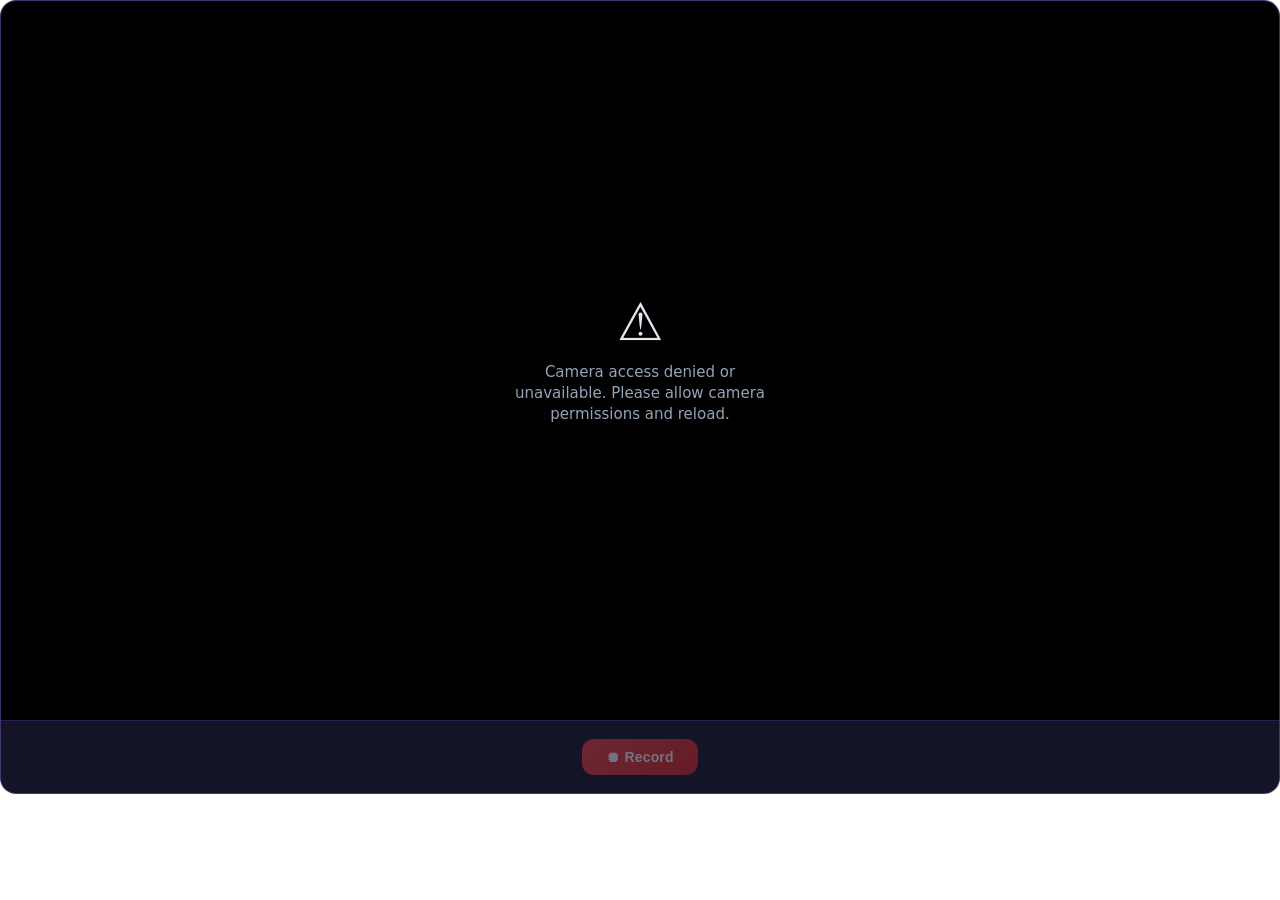
<file: components/live_recorder/frontend/index.html>
<!DOCTYPE html>
<html>

<head>
  <meta charset="UTF-8" />
  <style>
    :root {
      --bg-primary: #0a0a1a;
      --bg-glass: rgba(15, 15, 35, 0.85);
      --border-color: rgba(124, 58, 237, 0.25);
      --accent: #7c3aed;
      --accent-glow: rgba(124, 58, 237, 0.3);
      --text-primary: #e2e8f0;
      --text-muted: #94a3b8;
      --danger: #ef4444;
      --success: #22c55e;
      --radius: 16px;
    }

    * {
      margin: 0;
      padding: 0;
      box-sizing: border-box;
    }

    body {
      font-family: 'Inter', 'Segoe UI', system-ui, -apple-system, sans-serif;
      background: transparent;
      color: var(--text-primary);
      overflow: hidden;
    }

    .recorder-container {
      position: relative;
      width: 100%;
      border-radius: var(--radius);
      overflow: hidden;
      background: var(--bg-glass);
      backdrop-filter: blur(20px);
      border: 1px solid var(--border-color);
    }

    /* ── Video viewport ─────────────────────────── */
    .video-viewport {
      position: relative;
      width: 100%;
      aspect-ratio: 16 / 9;
      background: #000;
      border-radius: var(--radius) var(--radius) 0 0;
      overflow: hidden;
    }

    .video-viewport video {
      width: 100%;
      height: 100%;
      object-fit: cover;
      transform: scaleX(-1);
      /* mirror for natural feel */
    }

    .video-viewport video#playback {
      transform: scaleX(-1);
      /* keep mirrored for playback too */
    }

    /* ── States overlay ─────────────────────────── */
    .state-overlay {
      position: absolute;
      inset: 0;
      display: flex;
      flex-direction: column;
      align-items: center;
      justify-content: center;
      gap: 14px;
      background: rgba(0, 0, 0, 0.65);
      z-index: 5;
      transition: opacity 0.3s;
    }

    .state-overlay.hidden {
      opacity: 0;
      pointer-events: none;
    }

    .state-icon {
      font-size: 52px;
      line-height: 1;
      animation: pulse-slow 2.5s ease-in-out infinite;
    }

    .state-text {
      font-size: 15px;
      color: var(--text-muted);
      text-align: center;
      max-width: 280px;
      line-height: 1.4;
    }

    /* ── Recording indicator ────────────────────── */
    .rec-badge {
      position: absolute;
      top: 16px;
      left: 16px;
      display: flex;
      align-items: center;
      gap: 8px;
      background: rgba(0, 0, 0, 0.6);
      backdrop-filter: blur(8px);
      padding: 6px 14px;
      border-radius: 20px;
      font-size: 13px;
      font-weight: 600;
      color: #fff;
      z-index: 10;
      opacity: 0;
      transition: opacity 0.3s;
    }

    .rec-badge.visible {
      opacity: 1;
    }

    .rec-dot {
      width: 10px;
      height: 10px;
      border-radius: 50%;
      background: var(--danger);
      animation: blink 1s ease-in-out infinite;
    }

    /* ── Controls bar ───────────────────────────── */
    .controls {
      display: flex;
      align-items: center;
      justify-content: center;
      gap: 12px;
      padding: 18px 20px;
      background: var(--bg-glass);
      border-top: 1px solid var(--border-color);
    }

    .btn {
      display: inline-flex;
      align-items: center;
      gap: 8px;
      padding: 10px 24px;
      border: none;
      border-radius: 12px;
      font-size: 14px;
      font-weight: 600;
      cursor: pointer;
      transition: all 0.2s ease;
      letter-spacing: 0.01em;
    }

    .btn:active {
      transform: scale(0.96);
    }

    .btn-record {
      background: linear-gradient(135deg, var(--danger), #dc2626);
      color: #fff;
      box-shadow: 0 4px 16px rgba(239, 68, 68, 0.35);
    }

    .btn-record:hover {
      box-shadow: 0 6px 24px rgba(239, 68, 68, 0.5);
    }

    .btn-stop {
      background: linear-gradient(135deg, #f59e0b, #d97706);
      color: #fff;
      box-shadow: 0 4px 16px rgba(245, 158, 11, 0.35);
    }

    .btn-stop:hover {
      box-shadow: 0 6px 24px rgba(245, 158, 11, 0.5);
    }

    .btn-retake {
      background: rgba(148, 163, 184, 0.15);
      color: var(--text-primary);
      border: 1px solid rgba(148, 163, 184, 0.25);
    }

    .btn-retake:hover {
      background: rgba(148, 163, 184, 0.25);
    }

    .btn-submit {
      background: linear-gradient(135deg, var(--accent), #6d28d9);
      color: #fff;
      box-shadow: 0 4px 16px var(--accent-glow);
    }

    .btn-submit:hover {
      box-shadow: 0 6px 24px rgba(124, 58, 237, 0.55);
    }

    .btn:disabled {
      opacity: 0.4;
      cursor: not-allowed;
      box-shadow: none;
    }

    /* ── Animations ─────────────────────────────── */
    @keyframes blink {

      0%,
      100% {
        opacity: 1;
      }

      50% {
        opacity: 0.3;
      }
    }

    @keyframes pulse-slow {

      0%,
      100% {
        transform: scale(1);
      }

      50% {
        transform: scale(1.08);
      }
    }
  </style>
</head>

<body>

  <div class="recorder-container" id="container">

    <!-- Video viewport -->
    <div class="video-viewport">
      <video id="livePreview" autoplay muted playsinline></video>
      <video id="playback" controls style="display:none"></video>

      <!-- Idle overlay -->
      <div class="state-overlay" id="idleOverlay">
        <div class="state-icon">📹</div>
        <div class="state-text">Camera loading…<br>Allow access when prompted.</div>
      </div>

      <!-- Recording badge -->
      <div class="rec-badge" id="recBadge">
        <div class="rec-dot"></div>
        <span id="recTimer">00:00</span>
      </div>
    </div>

    <!-- Controls -->
    <div class="controls" id="controlsBar">
      <button class="btn btn-record" id="btnRecord" disabled>⏺ Record</button>
      <button class="btn btn-stop" id="btnStop" style="display:none">⏹ Stop</button>
      <button class="btn btn-retake" id="btnRetake" style="display:none">↩ Retake</button>
      <button class="btn btn-submit" id="btnSubmit" style="display:none">🚀 Use This Recording</button>
    </div>
  </div>

  <script>
    // ══════════════════════════════════════════════════════════
    //  Streamlit Component Communication Layer
    // ══════════════════════════════════════════════════════════

    function sendMessageToStreamlit(type, data) {
      const msg = Object.assign({ isStreamlitMessage: true, type: type }, data);
      window.parent.postMessage(msg, "*");
    }

    function setComponentReady() {
      sendMessageToStreamlit("streamlit:componentReady", { apiVersion: 1 });
    }

    function setComponentValue(value) {
      sendMessageToStreamlit("streamlit:setComponentValue", { value: value });
    }

    function setFrameHeight(height) {
      sendMessageToStreamlit("streamlit:setFrameHeight", { height: height });
    }

    // Listen for render events from Streamlit
    window.addEventListener("message", (event) => {
      if (event.data.type === "streamlit:render") {
        // Component has been rendered / re-rendered
        onStreamlitRender(event.data);
      }
    });

    function onStreamlitRender(renderData) {
      // Update frame height on each render
      updateHeight();
    }

    function updateHeight() {
      const el = document.getElementById("container");
      if (el) {
        setFrameHeight(el.scrollHeight);
      }
    }

    // ══════════════════════════════════════════════════════════
    //  DOM refs
    // ══════════════════════════════════════════════════════════
    const livePreview = document.getElementById("livePreview");
    const playback = document.getElementById("playback");
    const idleOverlay = document.getElementById("idleOverlay");
    const recBadge = document.getElementById("recBadge");
    const recTimer = document.getElementById("recTimer");
    const btnRecord = document.getElementById("btnRecord");
    const btnStop = document.getElementById("btnStop");
    const btnRetake = document.getElementById("btnRetake");
    const btnSubmit = document.getElementById("btnSubmit");

    let stream = null;
    let recorder = null;
    let chunks = [];
    let timerInterval = null;
    let seconds = 0;
    let recordedBlob = null;

    // ══════════════════════════════════════════════════════════
    //  Camera
    // ══════════════════════════════════════════════════════════
    async function initCamera() {
      try {
        stream = await navigator.mediaDevices.getUserMedia({
          video: { width: { ideal: 1280 }, height: { ideal: 720 }, facingMode: "environment" },
          audio: false
        });
        livePreview.srcObject = stream;
        idleOverlay.classList.add("hidden");
        btnRecord.disabled = false;
        updateHeight();
      } catch (err) {
        idleOverlay.querySelector(".state-icon").textContent = "⚠️";
        idleOverlay.querySelector(".state-text").textContent =
          "Camera access denied or unavailable.\nPlease allow camera permissions and reload.";
        console.error("Camera error:", err);
        updateHeight();
      }
    }

    // ══════════════════════════════════════════════════════════
    //  Timer
    // ══════════════════════════════════════════════════════════
    function startTimer() {
      seconds = 0;
      recTimer.textContent = "00:00";
      timerInterval = setInterval(() => {
        seconds++;
        const m = String(Math.floor(seconds / 60)).padStart(2, "0");
        const s = String(seconds % 60).padStart(2, "0");
        recTimer.textContent = m + ":" + s;
      }, 1000);
    }
    function stopTimer() { clearInterval(timerInterval); }

    // ══════════════════════════════════════════════════════════
    //  Recording
    // ══════════════════════════════════════════════════════════
    btnRecord.addEventListener("click", () => {
      chunks = [];
      const mimeType = MediaRecorder.isTypeSupported("video/webm;codecs=vp9")
        ? "video/webm;codecs=vp9"
        : MediaRecorder.isTypeSupported("video/webm")
          ? "video/webm"
          : "";

      recorder = new MediaRecorder(stream, mimeType ? { mimeType } : {});
      recorder.ondataavailable = (e) => { if (e.data.size > 0) chunks.push(e.data); };
      recorder.onstop = onRecordingDone;
      recorder.start(100);

      btnRecord.style.display = "none";
      btnStop.style.display = "inline-flex";
      recBadge.classList.add("visible");
      startTimer();
    });

    btnStop.addEventListener("click", () => {
      if (recorder && recorder.state !== "inactive") recorder.stop();
      stopTimer();
      btnStop.style.display = "none";
      recBadge.classList.remove("visible");
    });

    function onRecordingDone() {
      recordedBlob = new Blob(chunks, { type: chunks[0]?.type || "video/webm" });
      const url = URL.createObjectURL(recordedBlob);

      livePreview.style.display = "none";
      playback.src = url;
      playback.style.display = "block";
      playback.style.width = "100%";
      playback.style.height = "100%";
      playback.style.objectFit = "cover";

      btnRetake.style.display = "inline-flex";
      btnSubmit.style.display = "inline-flex";
      updateHeight();
    }

    // ══════════════════════════════════════════════════════════
    //  Retake
    // ══════════════════════════════════════════════════════════
    btnRetake.addEventListener("click", () => {
      recordedBlob = null;
      playback.style.display = "none";
      playback.src = "";
      livePreview.style.display = "block";

      btnRetake.style.display = "none";
      btnSubmit.style.display = "none";
      btnRecord.style.display = "inline-flex";
      updateHeight();
    });

    // ══════════════════════════════════════════════════════════
    //  Submit
    // ══════════════════════════════════════════════════════════
    btnSubmit.addEventListener("click", async () => {
      if (!recordedBlob) return;

      btnSubmit.disabled = true;
      btnSubmit.textContent = "⏳ Sending…";
      btnRetake.disabled = true;

      try {
        const reader = new FileReader();
        reader.onloadend = () => {
          const base64 = reader.result.split(",")[1];
          setComponentValue(base64);
        };
        reader.readAsDataURL(recordedBlob);
      } catch (e) {
        btnSubmit.disabled = false;
        btnSubmit.textContent = "🚀 Use This Recording";
        btnRetake.disabled = false;
        console.error("Submit error:", e);
      }
    });

    // ══════════════════════════════════════════════════════════
    //  Boot
    // ══════════════════════════════════════════════════════════
    initCamera();
    setComponentReady();
  </script>
</body>

</html>
</file>
